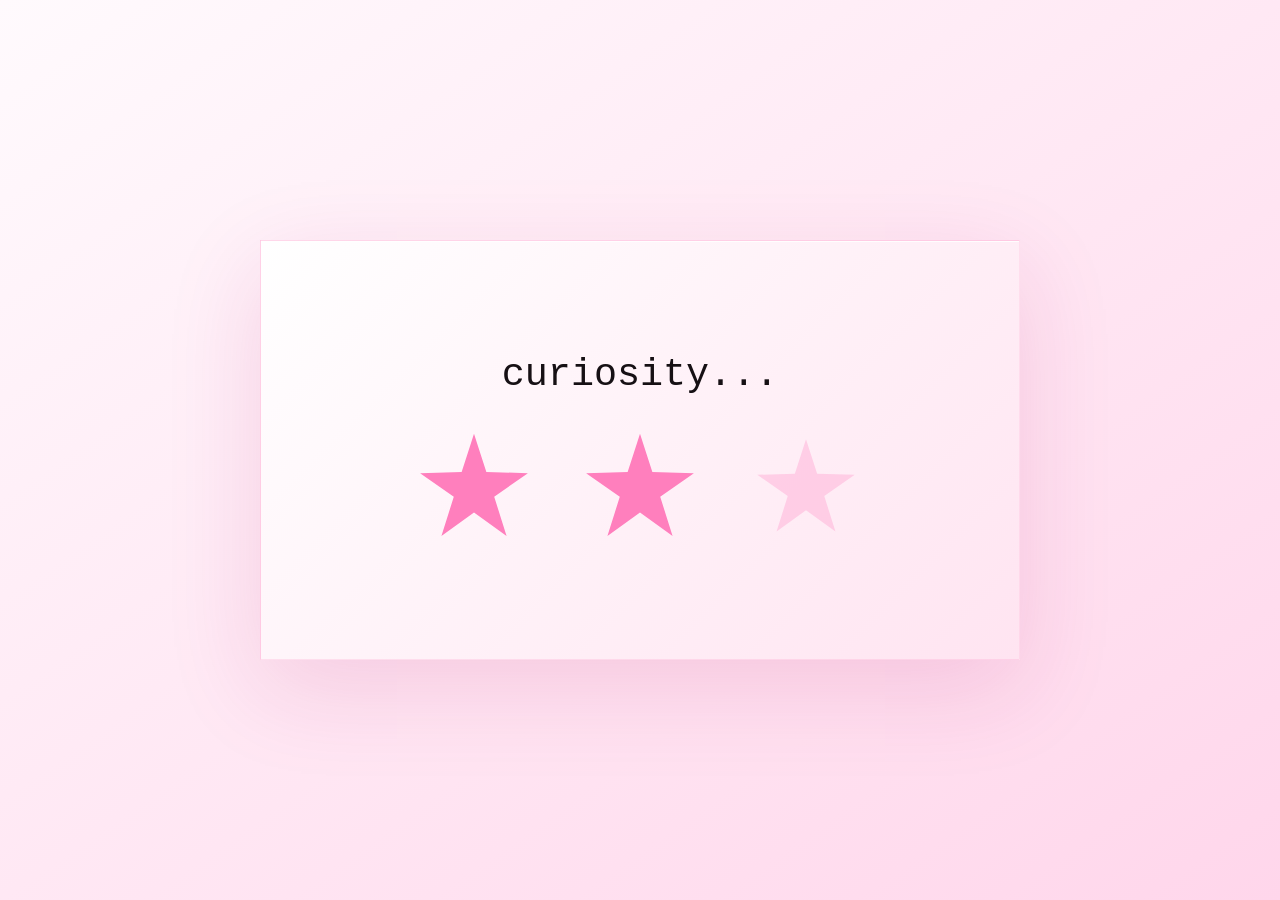
<file: index.html>
<!doctype html>
<html lang="ja">
  <head>
    <meta charset="UTF-8" />
    <meta name="viewport" content="width=device-width, initial-scale=1.0" />
    <title>portfolio</title>
    <link rel="icon" type="image/png" href="assets/aboutme.png" />
    <link rel="apple-touch-icon" href="assets/aboutme.png" />
    <link rel="preconnect" href="https://fonts.googleapis.com" />
    <link rel="preconnect" href="https://fonts.gstatic.com" crossorigin />
    <link
      href="https://fonts.googleapis.com/css2?family=DotGothic16&display=swap"
      rel="stylesheet"
    />
    <link rel="stylesheet" href="css/style.css" />
  </head>
  <body>
    <!-- ============ LOADER ============ -->
    <section class="loader-screen" data-loader>
      <div class="loader-panel">
        <p class="loader-word" data-loader-word>impulse...</p>
        <div class="loader-stars" aria-hidden="true">
          <span class="loader-star is-active"></span>
          <span class="loader-star"></span>
          <span class="loader-star"></span>
        </div>
      </div>
    </section>

    <!-- ============ OS SHELL ============ -->
    <main class="os" data-os aria-live="polite">
      <div class="os-label" data-os-label>Home</div>

      <div class="stage">
        <!-- ============ DESKTOP (背景・常に表示) ============ -->
        <div class="desktop">
          <button class="desktop-icon" data-open="about">
            <img class="glyph" src="assets/aboutme.png" alt="あばうとみー" />
            <span>あばうとみー</span>
          </button>
          <button class="desktop-icon" data-open="works">
            <img class="glyph" src="assets/works.png" alt="わーくす" />
            <span>わーくす</span>
          </button>
          <button class="desktop-icon" data-open="books">
            <img class="glyph" src="assets/books.png" alt="すきなほん" />
            <span>すきなほん</span>
          </button>
          <button class="desktop-icon" data-open="music">
            <img class="glyph" src="assets/music.png" alt="すきなおんがく" />
            <span>すきなおんがく</span>
          </button>
          <button class="desktop-icon" data-open="contact">
            <img class="glyph" src="assets/contact.png" alt="こんたくと" />
            <span>こんたくと</span>
          </button>
        </div>

        <!-- ============ WINDOW (浮かぶ・ホームでは非表示) ============ -->
        <div class="window is-hidden" data-window>
          <div class="titlebar">
            <button class="back-btn" data-back aria-label="ホームに戻る">←</button>
            <div class="win-controls">
              <button class="ctrl-min" data-home title="最小化">—</button>
              <button
                class="ctrl-max"
                data-max
                title="ウィンドウ表示／最大化"
                aria-label="ウィンドウ表示／最大化"
              >
                <svg
                  class="icon-nested"
                  viewBox="0 0 16 16"
                  fill="none"
                  stroke="currentColor"
                  stroke-width="1.4"
                  aria-hidden="true"
                >
                  <rect x="2.5" y="2.5" width="11" height="11" />
                </svg>
              </button>
              <button class="ctrl-close" data-home title="閉じる">✕</button>
            </div>
          </div>

          <div class="win-body">
            <!-- ABOUT -->
          <section class="view" data-view="about">
            <h1 class="page-title">あばうとみー</h1>
            <div class="about-text">
              <p>神山まるごと高専3期生（現在2年生）の嵯峨幸子です。</p>
              <p>
                最近すきだった漫画はガールズ・アット・ジ・エッジっていう小説のコミカライズです。
              </p>
              <p>2009年12月21日生まれです。</p>
              <p>
                映画を人生で3本くらいしかみた事ないことがなかなかに大きい恥だと認識しています。
              </p>
              <p>一番すきだった映画はスーサイドファミリーです。</p>
              <p>
                最も古い記憶は母親にもらったお菓子を蟻にあげて（反応を見てみたかったので）怒られたことです。
              </p>
              <p>去年の秋くらいからのマイブームが絵を描くことです。</p>
              <p>
                おおきくなったらエベレストを踏み潰して世界で二番目に高い山に脚光を浴びさせてあげたいです。
              </p>
              <p>モノづくり派かコトおこし派かでいうとモノづくり派です。</p>
            </div>
          </section>

          <!-- WORKS -->
          <section class="view" data-view="works">
            <h1 class="page-title">わーくす</h1>
            <div class="works-grid" data-works></div>
            <div class="works-link">
              <a
                href="https://github.com/sachi-saiwai"
                target="_blank"
                rel="noopener"
                >→ github.com/sachi-saiwai でもっと見る</a
              >
            </div>
          </section>

          <!-- MED DAD -->
          <section class="view" data-view="med-dad" aria-labelledby="med-dad-title">
            <h1 class="page-title" id="med-dad-title" tabindex="-1">資格更新ノート</h1>
            <p class="work-detail-subtitle">専門医資格の管理アプリ</p>
            <div class="work-detail-layout">
              <div class="work-detail-preview">
                <a href="https://med-dad.vercel.app/" target="_blank" rel="noopener noreferrer" aria-label="資格更新ノートを新しいタブで開く">
                  <img src="assets/med-dad.jpg" alt="資格更新ノートの画面。保有資格と取得単位、参加証の登録状況を一覧で表示。" width="1170" height="2374" />
                </a>
              </div>
              <div class="work-detail-text">
              <section>
                <h2>取り組んだテーマ</h2>
                <p>twogatedevcamp2026に個人参加して、<strong>あなたが深く知る一人の、困りごとを解く</strong>というテーマのもとに外科医である父の困りごと、専門医資格の管理ができるwebアプリを開発しました。父にアプリ開発やデザインの知識がなく、思い描いているもののヒアリングには苦労しましたが、複数の案を作成してそこからそれがイメージに近いか選んでもらったり他の機能が欲しいなどアドバイスをもらうことで父の理想に近いものができたのではないかと考えています。</p>
              </section>
              <section>
                <h2>サービス概要</h2>
                <p>複数ありそれぞれ更新期間や更新条件が違う専門医資格をまとめて管理できるようになるアプリです。</p>
                <p>複数の資格について、更新期限・必要単位・研修実績・参加証を整理し、資格ごとの取得状況や不足している条件を確認できます。資格の有効期限、単位の算入期限、更新申請の締切をそれぞれ分けて管理できる点も特徴です。</p>
                <p>参加証の画像やPDFを取り込むと、AIが研修名・開催日・主催者・単位数などを抽出し、利用者が内容を確認して登録できます。一つの研修実績に対して複数資格への単位の割り当てを設定できるほか、今後参加する研修も登録し、取得済みの単位と取得予定の単位を分けて把握できます。</p>
                <p>更新期限が近づいた際の通知に加え、申請準備用の情報をまとめたPDFや、参加証を同梱したZIPの出力にも対応しています。スマートフォンのホーム画面に追加して利用でき、登録データのクラウド同期やバックアップ・復元も行えます。</p>
              </section>
              <section>
                <h2>使用技術</h2>
                <dl class="work-detail-tech">
<div class="work-tech-group"><dt>フロントエンド</dt><dd>Flutter、Dart<small class="work-tech-purpose">アプリの画面・操作の実装</small></dd></div>
<div class="work-tech-group"><dt>バックエンド</dt><dd>TypeScript、Node.js、Vercel Functions<small class="work-tech-purpose">データ同期や各種APIの処理</small></dd></div>
<div class="work-tech-group"><dt>データベース</dt><dd>Neon PostgreSQL<small class="work-tech-purpose">資格・研修実績・更新条件などの保存</small></dd></div>
<div class="work-tech-group"><dt>認証</dt><dd>Firebase Authentication<small class="work-tech-purpose">Googleアカウントによるログイン</small></dd></div>
<div class="work-tech-group"><dt>ファイル保存</dt><dd>Vercel Blob<small class="work-tech-purpose">参加証・公式資料・バックアップの非公開保存</small></dd></div>
<div class="work-tech-group"><dt>AI</dt><dd>OpenAI Responses API<small class="work-tech-purpose">参加証から研修名・開催日・単位などを抽出</small></dd></div>
<div class="work-tech-group"><dt>端末内OCR</dt><dd>Apple Vision（iOS）、Google ML Kit（Android）<small class="work-tech-purpose">画像・PDFの文字認識</small></dd></div>
<div class="work-tech-group"><dt>通知・定期処理</dt><dd>Web Push、Vercel Cron<small class="work-tech-purpose">更新期限の通知、公式資料の定期取得</small></dd></div>
<div class="work-tech-group"><dt>PWA・ホスティング</dt><dd>Service Worker、Vercel</dd></div>
                </dl>
              </section>
              <a class="work-detail-link" href="https://med-dad.vercel.app/" target="_blank" rel="noopener noreferrer">資格更新ノートを開く ↗</a>
            </div>
            </div>
            <section class="work-detail-text work-detail-single work-award">
              <h2>追記</h2>
              <p>twogatedevcamp2026では審査員特別賞をいただきました！</p>
              <img src="assets/med-dad-award.jpg" alt="TwoGate DevCamp 2026の審査員特別賞の賞状" width="2461" height="1876" />
            </section>
          </section>

          <!-- MESSAGE WINDOW GENERATOR -->
          <section class="view" data-view="message-window-generator" aria-labelledby="message-window-generator-title">
            <h1 class="page-title generator-title" id="message-window-generator-title" tabindex="-1">メッセージウィンドウジェネレーター</h1>
            <p class="work-detail-subtitle work-detail-single">ノベルゲーム等で登場キャラクターの発言内容が記されるメッセージウィンドウのジェネレーター</p>
            <div class="work-detail-layout">
              <div class="work-detail-preview">
                <a href="https://sachi-saiwai.github.io/novelgame_gokko/" target="_blank" rel="noopener noreferrer" aria-label="メッセージウィンドウジェネレーターを新しいタブで開く">
                  <img src="assets/message-window-generator.png" alt="メッセージウィンドウジェネレーターの画面。イラストに名前とセリフを重ね、入力欄で編集できます。" width="3420" height="2130" />
                </a>
              </div>
              <div class="work-detail-text">
              <section>
                <h2>取り組んだテーマ</h2>
                <p>ノベルゲームの文化が好きで、自分の書いた絵などでノベルゲームのスクリーンショットのような雰囲気の画像を作れたら楽しいのではないかと思い立ち、可愛らしくて使いやすいメッセージウィンドウのジェネレーターをテーマに作成しました。</p>
              </section>
              <section>
                <h2>サービス概要</h2>
                <p>好きな写真やイラストに名前とセリフを重ね、ノベルゲームのワンシーンのような画像を作成できるWebアプリです。入力内容をプレビューで確認しながら編集でき、クリックで2つのセリフを切り替える演出にも対応しています。作成した場面はPNG画像として保存・共有できます。</p>
              </section>
              <section>
                <h2>使用技術</h2>
                <dl class="work-detail-tech">
                  <div class="work-tech-group"><dt>フロントエンド</dt><dd>Flutter Web、Dart<small class="work-tech-purpose">画面・操作の実装</small></dd></div>
                  <div class="work-tech-group"><dt>画像読み込み</dt><dd>file_picker<small class="work-tech-purpose">端末から写真・イラストを選択</small></dd></div>
                  <div class="work-tech-group"><dt>画像合成・書き出し</dt><dd>RepaintBoundary、dart:ui<small class="work-tech-purpose">画像とメッセージウィンドウを合成し、PNGへ変換</small></dd></div>
                  <div class="work-tech-group"><dt>フォント</dt><dd>google_fonts（DotGothic16）<small class="work-tech-purpose">ゲームらしいドット調の文字表現</small></dd></div>
                  <div class="work-tech-group"><dt>アニメーション</dt><dd>AnimationController、AnimatedBuilder<small class="work-tech-purpose">セリフ送りマークの点滅</small></dd></div>
                  <div class="work-tech-group"><dt>保存・共有</dt><dd>Web Share API、package:web、dart:js_interop<small class="work-tech-purpose">共有メニューの呼び出し、画像ダウンロード</small></dd></div>
                </dl>
              </section>
              <a class="work-detail-link" href="https://sachi-saiwai.github.io/novelgame_gokko/" target="_blank" rel="noopener noreferrer">メッセージウィンドウジェネレーターを開く ↗</a>
            </div>
            </div>
          </section>

          <!-- KASHIKA -->
          <section class="view" data-view="kashika" aria-labelledby="kashika-title">
            <h1 class="page-title" id="kashika-title" tabindex="-1">KASHIKA</h1>
            <p class="work-detail-subtitle">ARwebアプリ</p>
            <div class="work-detail-layout">
              <div class="work-detail-preview">
                <a href="https://kashika-d3cf5.web.app/" target="_blank" rel="noopener noreferrer" aria-label="KASHIKAを新しいタブで開く">
                  <img src="assets/kashika.jpg" alt="KASHIKAのAR画面。絵画にピンを立ててコメントを表示している様子。" width="1170" height="1987" />
                </a>
                <a class="work-detail-link" href="https://kashika-d3cf5.web.app/" target="_blank" rel="noopener noreferrer">KASHIKAを開く ↗</a>
              </div>
              <div class="work-detail-text">
                <section>
                  <h2>取り組んだテーマ</h2>
                  <p>去年度に学内で描いた絵や作ったデザインを展示していた時に、私自身常に在廊していたわけではなく感想などを書けるノートを置いたりもしていたのですがそれでも来場者の反応みたいな部分が想像以上にわからなかったのをなんとかできないかと思い、ARで作品にピンを立てられるようにしたら面白いのではないか？と考えついて始めました。テーマは絵画作品における参加者の視線や感情の可視化です。</p>
                </section>
                <section>
                  <h2>サービス概要</h2>
                  <p>個展会場でスマホのカメラを作品にかざすとARでピンを立ててコメントを残せる来場者参加型のWebアプリです。同意した方のみ端末内のAIで表情などを推定し、テキスト結果だけをクラウドで送信します。</p>
                </section>
                <section>
                  <h2>使用技術</h2>
                  <dl class="work-detail-tech">
                    <div class="work-tech-group"><dt>フロントエンド</dt><dd>React 19, TypeScript, Vite, React Router</dd></div>
                    <div class="work-tech-group"><dt>AR</dt><dd>MindAR, three.js</dd></div>
                    <div class="work-tech-group"><dt>バックエンド</dt><dd>Firebase</dd></div>
                    <div class="work-tech-group"><dt>Local AI</dt><dd>MediaPipe Tasks Vision</dd></div>
                  </dl>
                </section>
              </div>
            </div>
          </section>

          <!-- PORTFOLIO -->
          <section class="view" data-view="portfolio" aria-labelledby="portfolio-title">
            <h1 class="page-title" id="portfolio-title" tabindex="-1">portfolio</h1>
            <p class="work-detail-subtitle">ポートフォリオサイト</p>
            <div class="work-detail-layout">
              <div class="work-detail-preview">
                <a href="https://pgo-p5.com/" target="_blank" rel="noopener noreferrer" aria-label="portfolioを新しいタブで開く">
                  <img src="assets/portfolio.png" alt="portfolioの画面。黒い背景にピンクのくまとMy portfolioのタイトル。" width="3420" height="2214" />
                </a>
              </div>
              <div class="work-detail-text">
              <section>
                <h2>取り組んだテーマ</h2>
                <p>プログラミング頑張ろう！と思ってdartを使って0から手書きで全部書きました。簡素でお世辞にも出来がいいとは言えませんが法則性に従って文字書いて行ったらwebってできるんだ！って思えてすごく楽しかったです。</p>
              </section>
              <section>
                <h2>使用技術</h2>
                <div class="work-tech-group">Flutter 3.24, Dart 3.5, Material Design</div>
              </section>
              <a class="work-detail-link" href="https://pgo-p5.com/" target="_blank" rel="noopener noreferrer">portfolioを開く ↗<br><small>pgo-p5.com</small></a>
            </div>
            </div>
          </section>

          <!-- POCKETRECEPTION -->
          <section class="view" data-view="pocketreception" aria-labelledby="pocketreception-title">
            <h1 class="page-title pocket-title" id="pocketreception-title" tabindex="-1">PocketReception</h1>
            <p class="work-detail-subtitle work-detail-single">図書館の蔵書管理とスマートフォンによる貸出・返却手続きを支援するwebアプリ。</p>
            <div class="work-detail-text work-detail-single">
              <section>
                <h2>取り組んだテーマ</h2>
                <p>友人と参加したハッカソンで、司書業務の効率化をテーマにwebアプリを開発しました。司書の確認を前提として業務内容の中でも大きな割合を占めている貸出・返却を図書館利用者に担ってもらうという形での業務効率化webアプリを目指しました。</p>
              </section>
              <section>
                <h2>サービス概要</h2>
                <p>図書館の貸出・返却手続きをスマートフォンで行える蔵書管理アプリです。利用者は本のバーコードを読み取って貸出手続きを行い、返却時には本の表紙・裏表紙・棚に戻した位置を撮影して申請します。管理者は写真から本の状態や収納場所を確認し、返却を承認できます。ISBNからの書籍情報の自動取得や貸出状況の管理にも対応し、利用者の手続きと図書館の運営業務を支援します。</p>
              </section>
              <section>
                <h2>使用技術</h2>
                <dl class="work-detail-tech">
                    <div class="work-tech-group"><dt>フロントエンド</dt><dd>Flutter、Dart</dd></div>
                    <div class="work-tech-group"><dt>状態管理・画面遷移</dt><dd>Provider、go_router</dd></div>
                    <div class="work-tech-group"><dt>バックエンド</dt><dd>Supabase（PostgreSQL・Auth・Storage）</dd></div>
                    <div class="work-tech-group"><dt>バーコード読み取り</dt><dd>mobile_scanner</dd></div>
                    <div class="work-tech-group"><dt>撮影・画像処理</dt><dd>camera、image</dd></div>
                    <div class="work-tech-group"><dt>外部API</dt><dd>Google Books API</dd></div>
                </dl>
              </section>
              <a class="work-detail-link" href="https://github.com/t0rixs/PocketReception" target="_blank" rel="noopener noreferrer">GitHubでPocketReceptionを見る ↗</a>
            </div>
          </section>

          <!-- MUSIC -->
          <section class="view" data-view="music">
            <h1 class="page-title">すきなおんがく</h1>
            <div class="tag-list" data-music></div>
            <p class="page-foot">指しんどくなってきたのでやめます　まだまだあります</p>
          </section>

          <!-- BOOKS -->
          <section class="view" data-view="books">
            <h1 class="page-title">
              すきなほん <small>(シリーズは一巻のみ記載)</small>
            </h1>
            <div class="tag-list" data-books></div>
            <p class="page-foot">
              読んで忘れてるやつとか書けてないやつとか多分もうちょいあります　おすすめ教えて欲しいです
            </p>
          </section>

          <!-- CONTACT -->
          <section class="view" data-view="contact">
            <h1 class="page-title">こんたくと</h1>
            <form
              class="contact-form"
              action="https://formsubmit.co/kmc2519@kamiyama.ac.jp"
              method="POST"
              data-contact-form
            >
              <input type="hidden" name="_subject" value="ポートフォリオからのお問い合わせ" />
              <input type="hidden" name="_captcha" value="false" />
              <input type="hidden" name="_template" value="table" />
              <input type="text" name="_honey" style="display: none" />

              <label class="field">
                <span>おなまえ</span>
                <input type="text" name="name" placeholder="お名前を入力" required />
              </label>

              <label class="field">
                <span>めーる</span>
                <input
                  type="email"
                  name="email"
                  placeholder="返信先メールアドレス"
                  required
                />
              </label>

              <label class="field">
                <span>ごようけん</span>
                <input
                  type="text"
                  name="subject"
                  placeholder="お問い合わせの要件を入力"
                  required
                />
              </label>

              <label class="field">
                <span>めっせーじ</span>
                <textarea
                  name="message"
                  rows="5"
                  placeholder="お問い合わせ内容を入力"
                  required
                ></textarea>
              </label>

              <button type="submit" class="send-btn">そうしん</button>
              <p class="form-status" data-form-status aria-live="polite"></p>
            </form>
          </section>
          </div>
        </div>
      </div>

      <!-- ============ TASKBAR (Dock) ============ -->
      <nav class="taskbar" aria-label="ひらいているアプリ">
        <div class="taskbar-inner">
          <button class="task-icon" data-open="about" title="あばうとみー">
            <img src="assets/aboutme.png" alt="あばうとみー" />
          </button>
          <button class="task-icon" data-open="works" title="わーくす">
            <img src="assets/works.png" alt="わーくす" />
          </button>
          <button class="task-icon" data-open="books" title="すきなほん">
            <img src="assets/books.png" alt="すきなほん" />
          </button>
          <button class="task-icon" data-open="music" title="すきなおんがく">
            <img src="assets/music.png" alt="すきなおんがく" />
          </button>
          <button class="task-icon" data-open="contact" title="こんたくと">
            <img src="assets/contact.png" alt="こんたくと" />
          </button>
        </div>
      </nav>
    </main>

    <script src="js/data.js"></script>
    <script src="js/main.js"></script>
  </body>
</html>
</file>
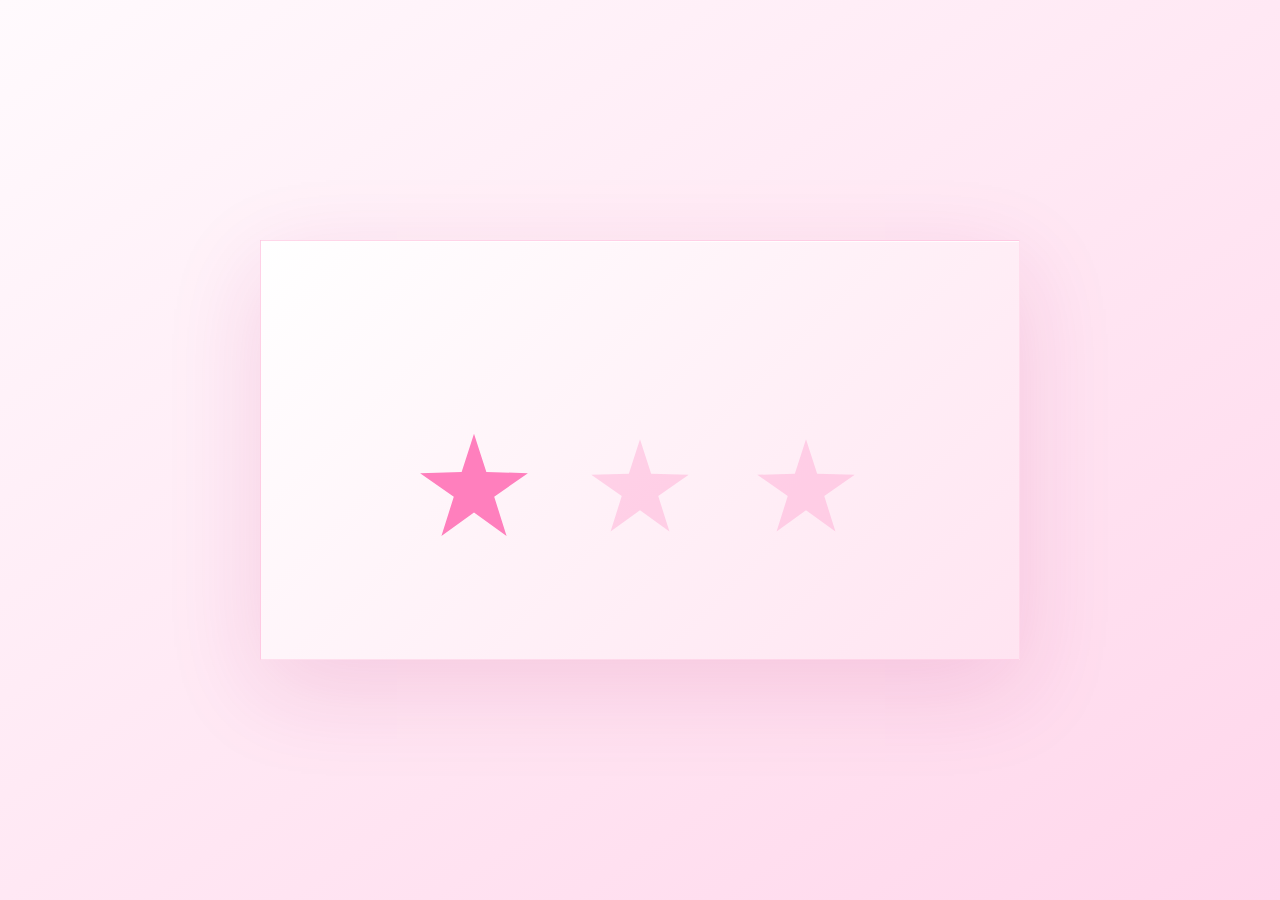
<file: about/index.html>
<!doctype html>
<html lang="ja">
  <head>
    <base href="../" />
    <meta charset="UTF-8" />
    <meta name="viewport" content="width=device-width, initial-scale=1.0" />
    <title>portfolio</title>
    <link rel="icon" type="image/png" href="assets/aboutme.png" />
    <link rel="apple-touch-icon" href="assets/aboutme.png" />
    <link rel="preconnect" href="https://fonts.googleapis.com" />
    <link rel="preconnect" href="https://fonts.gstatic.com" crossorigin />
    <link
      href="https://fonts.googleapis.com/css2?family=DotGothic16&display=swap"
      rel="stylesheet"
    />
    <link rel="stylesheet" href="css/style.css" />
  </head>
  <body>
    <!-- ============ LOADER ============ -->
    <section class="loader-screen" data-loader>
      <div class="loader-panel">
        <p class="loader-word" data-loader-word>impulse...</p>
        <div class="loader-stars" aria-hidden="true">
          <span class="loader-star is-active"></span>
          <span class="loader-star"></span>
          <span class="loader-star"></span>
        </div>
      </div>
    </section>

    <!-- ============ OS SHELL ============ -->
    <main class="os" data-os aria-live="polite">
      <div class="os-label" data-os-label>Home</div>

      <div class="stage">
        <!-- ============ DESKTOP (背景・常に表示) ============ -->
        <div class="desktop">
          <button class="desktop-icon" data-open="about">
            <img class="glyph" src="assets/aboutme.png" alt="あばうとみー" />
            <span>あばうとみー</span>
          </button>
          <button class="desktop-icon" data-open="works">
            <img class="glyph" src="assets/works.png" alt="わーくす" />
            <span>わーくす</span>
          </button>
          <button class="desktop-icon" data-open="books">
            <img class="glyph" src="assets/books.png" alt="すきなほん" />
            <span>すきなほん</span>
          </button>
          <button class="desktop-icon" data-open="music">
            <img class="glyph" src="assets/music.png" alt="すきなおんがく" />
            <span>すきなおんがく</span>
          </button>
          <button class="desktop-icon" data-open="contact">
            <img class="glyph" src="assets/contact.png" alt="こんたくと" />
            <span>こんたくと</span>
          </button>
        </div>

        <!-- ============ WINDOW (浮かぶ・ホームでは非表示) ============ -->
        <div class="window is-hidden" data-window>
          <div class="titlebar">
            <button class="back-btn" data-back aria-label="ホームに戻る">←</button>
            <div class="win-controls">
              <button class="ctrl-min" data-home title="最小化">—</button>
              <button
                class="ctrl-max"
                data-max
                title="ウィンドウ表示／最大化"
                aria-label="ウィンドウ表示／最大化"
              >
                <svg
                  class="icon-nested"
                  viewBox="0 0 16 16"
                  fill="none"
                  stroke="currentColor"
                  stroke-width="1.4"
                  aria-hidden="true"
                >
                  <rect x="2.5" y="2.5" width="11" height="11" />
                </svg>
              </button>
              <button class="ctrl-close" data-home title="閉じる">✕</button>
            </div>
          </div>

          <div class="win-body">
            <!-- ABOUT -->
          <section class="view" data-view="about">
            <h1 class="page-title">あばうとみー</h1>
            <div class="about-text">
              <p>神山まるごと高専3期生（現在2年生）の嵯峨幸子です。</p>
              <p>
                最近すきだった漫画はガールズ・アット・ジ・エッジっていう小説のコミカライズです。
              </p>
              <p>2009年12月21日生まれです。</p>
              <p>
                映画を人生で3本くらいしかみた事ないことがなかなかに大きい恥だと認識しています。
              </p>
              <p>一番すきだった映画はスーサイドファミリーです。</p>
              <p>
                最も古い記憶は母親にもらったお菓子を蟻にあげて（反応を見てみたかったので）怒られたことです。
              </p>
              <p>去年の秋くらいからのマイブームが絵を描くことです。</p>
              <p>
                おおきくなったらエベレストを踏み潰して世界で二番目に高い山に脚光を浴びさせてあげたいです。
              </p>
              <p>モノづくり派かコトおこし派かでいうとモノづくり派です。</p>
            </div>
          </section>

          <!-- WORKS -->
          <section class="view" data-view="works">
            <h1 class="page-title">わーくす</h1>
            <div class="works-grid" data-works></div>
            <div class="works-link">
              <a
                href="https://github.com/sachi-saiwai"
                target="_blank"
                rel="noopener"
                >→ github.com/sachi-saiwai でもっと見る</a
              >
            </div>
          </section>

          <!-- MED DAD -->
          <section class="view" data-view="med-dad" aria-labelledby="med-dad-title">
            <h1 class="page-title" id="med-dad-title" tabindex="-1">資格更新ノート</h1>
            <p class="work-detail-subtitle">専門医資格の管理アプリ</p>
            <div class="work-detail-layout">
              <div class="work-detail-preview">
                <a href="https://med-dad.vercel.app/" target="_blank" rel="noopener noreferrer" aria-label="資格更新ノートを新しいタブで開く">
                  <img src="assets/med-dad.jpg" alt="資格更新ノートの画面。保有資格と取得単位、参加証の登録状況を一覧で表示。" width="1170" height="2374" />
                </a>
              </div>
              <div class="work-detail-text">
              <section>
                <h2>取り組んだテーマ</h2>
                <p>twogatedevcamp2026に個人参加して、<strong>あなたが深く知る一人の、困りごとを解く</strong>というテーマのもとに外科医である父の困りごと、専門医資格の管理ができるwebアプリを開発しました。父にアプリ開発やデザインの知識がなく、思い描いているもののヒアリングには苦労しましたが、複数の案を作成してそこからそれがイメージに近いか選んでもらったり他の機能が欲しいなどアドバイスをもらうことで父の理想に近いものができたのではないかと考えています。</p>
              </section>
              <section>
                <h2>サービス概要</h2>
                <p>複数ありそれぞれ更新期間や更新条件が違う専門医資格をまとめて管理できるようになるアプリです。</p>
                <p>複数の資格について、更新期限・必要単位・研修実績・参加証を整理し、資格ごとの取得状況や不足している条件を確認できます。資格の有効期限、単位の算入期限、更新申請の締切をそれぞれ分けて管理できる点も特徴です。</p>
                <p>参加証の画像やPDFを取り込むと、AIが研修名・開催日・主催者・単位数などを抽出し、利用者が内容を確認して登録できます。一つの研修実績に対して複数資格への単位の割り当てを設定できるほか、今後参加する研修も登録し、取得済みの単位と取得予定の単位を分けて把握できます。</p>
                <p>更新期限が近づいた際の通知に加え、申請準備用の情報をまとめたPDFや、参加証を同梱したZIPの出力にも対応しています。スマートフォンのホーム画面に追加して利用でき、登録データのクラウド同期やバックアップ・復元も行えます。</p>
              </section>
              <section>
                <h2>使用技術</h2>
                <dl class="work-detail-tech">
<div class="work-tech-group"><dt>フロントエンド</dt><dd>Flutter、Dart<small class="work-tech-purpose">アプリの画面・操作の実装</small></dd></div>
<div class="work-tech-group"><dt>バックエンド</dt><dd>TypeScript、Node.js、Vercel Functions<small class="work-tech-purpose">データ同期や各種APIの処理</small></dd></div>
<div class="work-tech-group"><dt>データベース</dt><dd>Neon PostgreSQL<small class="work-tech-purpose">資格・研修実績・更新条件などの保存</small></dd></div>
<div class="work-tech-group"><dt>認証</dt><dd>Firebase Authentication<small class="work-tech-purpose">Googleアカウントによるログイン</small></dd></div>
<div class="work-tech-group"><dt>ファイル保存</dt><dd>Vercel Blob<small class="work-tech-purpose">参加証・公式資料・バックアップの非公開保存</small></dd></div>
<div class="work-tech-group"><dt>AI</dt><dd>OpenAI Responses API<small class="work-tech-purpose">参加証から研修名・開催日・単位などを抽出</small></dd></div>
<div class="work-tech-group"><dt>端末内OCR</dt><dd>Apple Vision（iOS）、Google ML Kit（Android）<small class="work-tech-purpose">画像・PDFの文字認識</small></dd></div>
<div class="work-tech-group"><dt>通知・定期処理</dt><dd>Web Push、Vercel Cron<small class="work-tech-purpose">更新期限の通知、公式資料の定期取得</small></dd></div>
<div class="work-tech-group"><dt>PWA・ホスティング</dt><dd>Service Worker、Vercel</dd></div>
                </dl>
              </section>
              <a class="work-detail-link" href="https://med-dad.vercel.app/" target="_blank" rel="noopener noreferrer">資格更新ノートを開く ↗</a>
            </div>
            </div>
            <section class="work-detail-text work-detail-single work-award">
              <h2>追記</h2>
              <p>twogatedevcamp2026では審査員特別賞をいただきました！</p>
              <img src="assets/med-dad-award.jpg" alt="TwoGate DevCamp 2026の審査員特別賞の賞状" width="2461" height="1876" />
            </section>
          </section>

          <!-- MESSAGE WINDOW GENERATOR -->
          <section class="view" data-view="message-window-generator" aria-labelledby="message-window-generator-title">
            <h1 class="page-title generator-title" id="message-window-generator-title" tabindex="-1">メッセージウィンドウジェネレーター</h1>
            <p class="work-detail-subtitle work-detail-single">ノベルゲーム等で登場キャラクターの発言内容が記されるメッセージウィンドウのジェネレーター</p>
            <div class="work-detail-layout">
              <div class="work-detail-preview">
                <a href="https://sachi-saiwai.github.io/novelgame_gokko/" target="_blank" rel="noopener noreferrer" aria-label="メッセージウィンドウジェネレーターを新しいタブで開く">
                  <img src="assets/message-window-generator.png" alt="メッセージウィンドウジェネレーターの画面。イラストに名前とセリフを重ね、入力欄で編集できます。" width="3420" height="2130" />
                </a>
              </div>
              <div class="work-detail-text">
              <section>
                <h2>取り組んだテーマ</h2>
                <p>ノベルゲームの文化が好きで、自分の書いた絵などでノベルゲームのスクリーンショットのような雰囲気の画像を作れたら楽しいのではないかと思い立ち、可愛らしくて使いやすいメッセージウィンドウのジェネレーターをテーマに作成しました。</p>
              </section>
              <section>
                <h2>サービス概要</h2>
                <p>好きな写真やイラストに名前とセリフを重ね、ノベルゲームのワンシーンのような画像を作成できるWebアプリです。入力内容をプレビューで確認しながら編集でき、クリックで2つのセリフを切り替える演出にも対応しています。作成した場面はPNG画像として保存・共有できます。</p>
              </section>
              <section>
                <h2>使用技術</h2>
                <dl class="work-detail-tech">
                  <div class="work-tech-group"><dt>フロントエンド</dt><dd>Flutter Web、Dart<small class="work-tech-purpose">画面・操作の実装</small></dd></div>
                  <div class="work-tech-group"><dt>画像読み込み</dt><dd>file_picker<small class="work-tech-purpose">端末から写真・イラストを選択</small></dd></div>
                  <div class="work-tech-group"><dt>画像合成・書き出し</dt><dd>RepaintBoundary、dart:ui<small class="work-tech-purpose">画像とメッセージウィンドウを合成し、PNGへ変換</small></dd></div>
                  <div class="work-tech-group"><dt>フォント</dt><dd>google_fonts（DotGothic16）<small class="work-tech-purpose">ゲームらしいドット調の文字表現</small></dd></div>
                  <div class="work-tech-group"><dt>アニメーション</dt><dd>AnimationController、AnimatedBuilder<small class="work-tech-purpose">セリフ送りマークの点滅</small></dd></div>
                  <div class="work-tech-group"><dt>保存・共有</dt><dd>Web Share API、package:web、dart:js_interop<small class="work-tech-purpose">共有メニューの呼び出し、画像ダウンロード</small></dd></div>
                </dl>
              </section>
              <a class="work-detail-link" href="https://sachi-saiwai.github.io/novelgame_gokko/" target="_blank" rel="noopener noreferrer">メッセージウィンドウジェネレーターを開く ↗</a>
            </div>
            </div>
          </section>

          <!-- KASHIKA -->
          <section class="view" data-view="kashika" aria-labelledby="kashika-title">
            <h1 class="page-title" id="kashika-title" tabindex="-1">KASHIKA</h1>
            <p class="work-detail-subtitle">ARwebアプリ</p>
            <div class="work-detail-layout">
              <div class="work-detail-preview">
                <a href="https://kashika-d3cf5.web.app/" target="_blank" rel="noopener noreferrer" aria-label="KASHIKAを新しいタブで開く">
                  <img src="assets/kashika.jpg" alt="KASHIKAのAR画面。絵画にピンを立ててコメントを表示している様子。" width="1170" height="1987" />
                </a>
                <a class="work-detail-link" href="https://kashika-d3cf5.web.app/" target="_blank" rel="noopener noreferrer">KASHIKAを開く ↗</a>
              </div>
              <div class="work-detail-text">
                <section>
                  <h2>取り組んだテーマ</h2>
                  <p>去年度に学内で描いた絵や作ったデザインを展示していた時に、私自身常に在廊していたわけではなく感想などを書けるノートを置いたりもしていたのですがそれでも来場者の反応みたいな部分が想像以上にわからなかったのをなんとかできないかと思い、ARで作品にピンを立てられるようにしたら面白いのではないか？と考えついて始めました。テーマは絵画作品における参加者の視線や感情の可視化です。</p>
                </section>
                <section>
                  <h2>サービス概要</h2>
                  <p>個展会場でスマホのカメラを作品にかざすとARでピンを立ててコメントを残せる来場者参加型のWebアプリです。同意した方のみ端末内のAIで表情などを推定し、テキスト結果だけをクラウドで送信します。</p>
                </section>
                <section>
                  <h2>使用技術</h2>
                  <dl class="work-detail-tech">
                    <div class="work-tech-group"><dt>フロントエンド</dt><dd>React 19, TypeScript, Vite, React Router</dd></div>
                    <div class="work-tech-group"><dt>AR</dt><dd>MindAR, three.js</dd></div>
                    <div class="work-tech-group"><dt>バックエンド</dt><dd>Firebase</dd></div>
                    <div class="work-tech-group"><dt>Local AI</dt><dd>MediaPipe Tasks Vision</dd></div>
                  </dl>
                </section>
              </div>
            </div>
          </section>

          <!-- PORTFOLIO -->
          <section class="view" data-view="portfolio" aria-labelledby="portfolio-title">
            <h1 class="page-title" id="portfolio-title" tabindex="-1">portfolio</h1>
            <p class="work-detail-subtitle">ポートフォリオサイト</p>
            <div class="work-detail-layout">
              <div class="work-detail-preview">
                <a href="https://pgo-p5.com/" target="_blank" rel="noopener noreferrer" aria-label="portfolioを新しいタブで開く">
                  <img src="assets/portfolio.png" alt="portfolioの画面。黒い背景にピンクのくまとMy portfolioのタイトル。" width="3420" height="2214" />
                </a>
              </div>
              <div class="work-detail-text">
              <section>
                <h2>取り組んだテーマ</h2>
                <p>プログラミング頑張ろう！と思ってdartを使って0から手書きで全部書きました。簡素でお世辞にも出来がいいとは言えませんが法則性に従って文字書いて行ったらwebってできるんだ！って思えてすごく楽しかったです。</p>
              </section>
              <section>
                <h2>使用技術</h2>
                <div class="work-tech-group">Flutter 3.24, Dart 3.5, Material Design</div>
              </section>
              <a class="work-detail-link" href="https://pgo-p5.com/" target="_blank" rel="noopener noreferrer">portfolioを開く ↗<br><small>pgo-p5.com</small></a>
            </div>
            </div>
          </section>

          <!-- POCKETRECEPTION -->
          <section class="view" data-view="pocketreception" aria-labelledby="pocketreception-title">
            <h1 class="page-title pocket-title" id="pocketreception-title" tabindex="-1">PocketReception</h1>
            <p class="work-detail-subtitle work-detail-single">図書館の蔵書管理とスマートフォンによる貸出・返却手続きを支援するwebアプリ。</p>
            <div class="work-detail-text work-detail-single">
              <section>
                <h2>取り組んだテーマ</h2>
                <p>友人と参加したハッカソンで、司書業務の効率化をテーマにwebアプリを開発しました。司書の確認を前提として業務内容の中でも大きな割合を占めている貸出・返却を図書館利用者に担ってもらうという形での業務効率化webアプリを目指しました。</p>
              </section>
              <section>
                <h2>サービス概要</h2>
                <p>図書館の貸出・返却手続きをスマートフォンで行える蔵書管理アプリです。利用者は本のバーコードを読み取って貸出手続きを行い、返却時には本の表紙・裏表紙・棚に戻した位置を撮影して申請します。管理者は写真から本の状態や収納場所を確認し、返却を承認できます。ISBNからの書籍情報の自動取得や貸出状況の管理にも対応し、利用者の手続きと図書館の運営業務を支援します。</p>
              </section>
              <section>
                <h2>使用技術</h2>
                <dl class="work-detail-tech">
                    <div class="work-tech-group"><dt>フロントエンド</dt><dd>Flutter、Dart</dd></div>
                    <div class="work-tech-group"><dt>状態管理・画面遷移</dt><dd>Provider、go_router</dd></div>
                    <div class="work-tech-group"><dt>バックエンド</dt><dd>Supabase（PostgreSQL・Auth・Storage）</dd></div>
                    <div class="work-tech-group"><dt>バーコード読み取り</dt><dd>mobile_scanner</dd></div>
                    <div class="work-tech-group"><dt>撮影・画像処理</dt><dd>camera、image</dd></div>
                    <div class="work-tech-group"><dt>外部API</dt><dd>Google Books API</dd></div>
                </dl>
              </section>
              <a class="work-detail-link" href="https://github.com/t0rixs/PocketReception" target="_blank" rel="noopener noreferrer">GitHubでPocketReceptionを見る ↗</a>
            </div>
          </section>

          <!-- MUSIC -->
          <section class="view" data-view="music">
            <h1 class="page-title">すきなおんがく</h1>
            <div class="tag-list" data-music></div>
            <p class="page-foot">指しんどくなってきたのでやめます　まだまだあります</p>
          </section>

          <!-- BOOKS -->
          <section class="view" data-view="books">
            <h1 class="page-title">
              すきなほん <small>(シリーズは一巻のみ記載)</small>
            </h1>
            <div class="tag-list" data-books></div>
            <p class="page-foot">
              読んで忘れてるやつとか書けてないやつとか多分もうちょいあります　おすすめ教えて欲しいです
            </p>
          </section>

          <!-- CONTACT -->
          <section class="view" data-view="contact">
            <h1 class="page-title">こんたくと</h1>
            <form
              class="contact-form"
              action="https://formsubmit.co/kmc2519@kamiyama.ac.jp"
              method="POST"
              data-contact-form
            >
              <input type="hidden" name="_subject" value="ポートフォリオからのお問い合わせ" />
              <input type="hidden" name="_captcha" value="false" />
              <input type="hidden" name="_template" value="table" />
              <input type="text" name="_honey" style="display: none" />

              <label class="field">
                <span>おなまえ</span>
                <input type="text" name="name" placeholder="お名前を入力" required />
              </label>

              <label class="field">
                <span>めーる</span>
                <input
                  type="email"
                  name="email"
                  placeholder="返信先メールアドレス"
                  required
                />
              </label>

              <label class="field">
                <span>ごようけん</span>
                <input
                  type="text"
                  name="subject"
                  placeholder="お問い合わせの要件を入力"
                  required
                />
              </label>

              <label class="field">
                <span>めっせーじ</span>
                <textarea
                  name="message"
                  rows="5"
                  placeholder="お問い合わせ内容を入力"
                  required
                ></textarea>
              </label>

              <button type="submit" class="send-btn">そうしん</button>
              <p class="form-status" data-form-status aria-live="polite"></p>
            </form>
          </section>
          </div>
        </div>
      </div>

      <!-- ============ TASKBAR (Dock) ============ -->
      <nav class="taskbar" aria-label="ひらいているアプリ">
        <div class="taskbar-inner">
          <button class="task-icon" data-open="about" title="あばうとみー">
            <img src="assets/aboutme.png" alt="あばうとみー" />
          </button>
          <button class="task-icon" data-open="works" title="わーくす">
            <img src="assets/works.png" alt="わーくす" />
          </button>
          <button class="task-icon" data-open="books" title="すきなほん">
            <img src="assets/books.png" alt="すきなほん" />
          </button>
          <button class="task-icon" data-open="music" title="すきなおんがく">
            <img src="assets/music.png" alt="すきなおんがく" />
          </button>
          <button class="task-icon" data-open="contact" title="こんたくと">
            <img src="assets/contact.png" alt="こんたくと" />
          </button>
        </div>
      </nav>
    </main>

    <script src="js/data.js"></script>
    <script src="js/main.js"></script>
  </body>
</html>
</file>
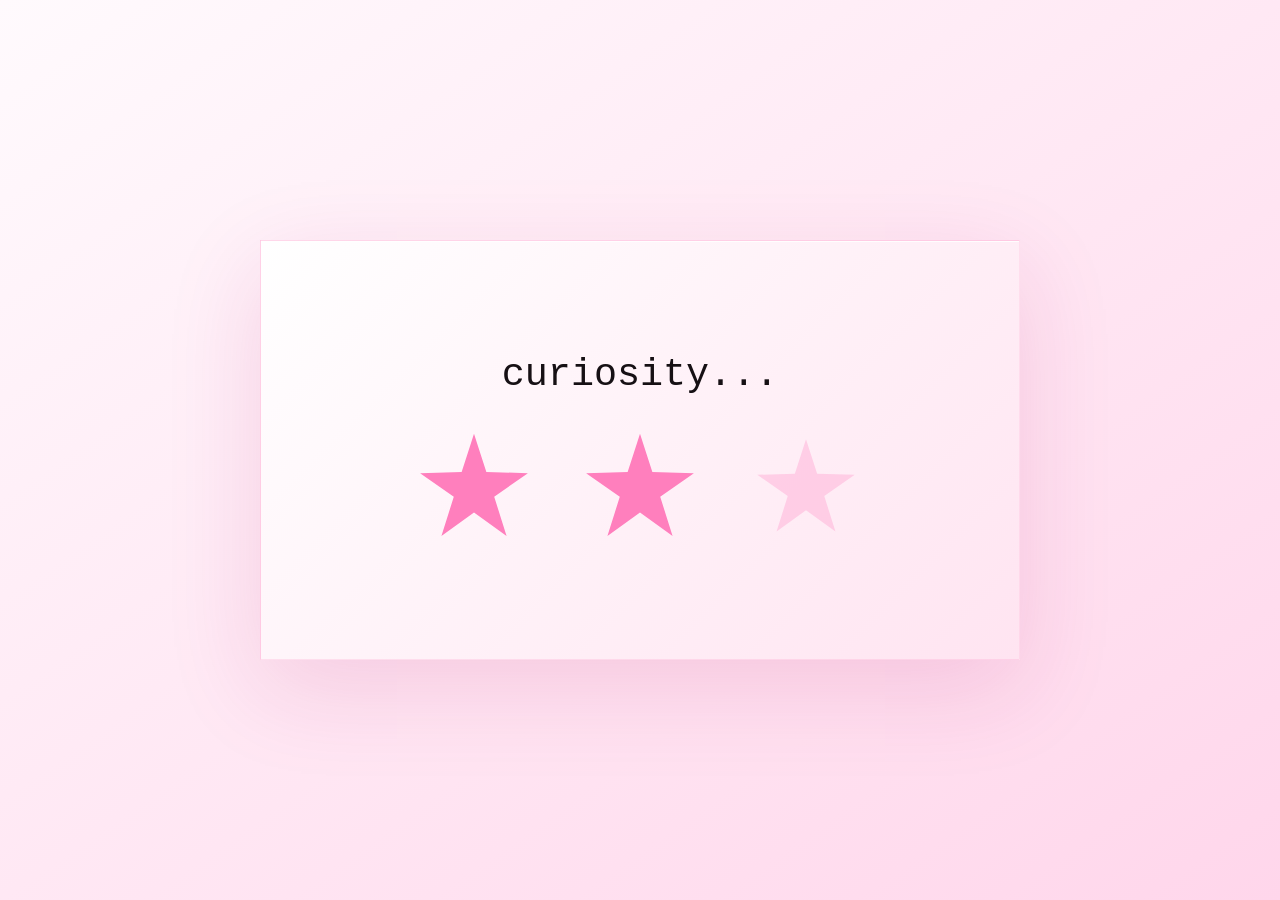
<file: works/kashika/index.html>
<!doctype html>
<html lang="ja">
  <head>
    <base href="../../" />
    <meta charset="UTF-8" />
    <meta name="viewport" content="width=device-width, initial-scale=1.0" />
    <title>portfolio</title>
    <link rel="icon" type="image/png" href="assets/aboutme.png" />
    <link rel="apple-touch-icon" href="assets/aboutme.png" />
    <link rel="preconnect" href="https://fonts.googleapis.com" />
    <link rel="preconnect" href="https://fonts.gstatic.com" crossorigin />
    <link
      href="https://fonts.googleapis.com/css2?family=DotGothic16&display=swap"
      rel="stylesheet"
    />
    <link rel="stylesheet" href="css/style.css" />
  </head>
  <body>
    <!-- ============ LOADER ============ -->
    <section class="loader-screen" data-loader>
      <div class="loader-panel">
        <p class="loader-word" data-loader-word>impulse...</p>
        <div class="loader-stars" aria-hidden="true">
          <span class="loader-star is-active"></span>
          <span class="loader-star"></span>
          <span class="loader-star"></span>
        </div>
      </div>
    </section>

    <!-- ============ OS SHELL ============ -->
    <main class="os" data-os aria-live="polite">
      <div class="os-label" data-os-label>Home</div>

      <div class="stage">
        <!-- ============ DESKTOP (背景・常に表示) ============ -->
        <div class="desktop">
          <button class="desktop-icon" data-open="about">
            <img class="glyph" src="assets/aboutme.png" alt="あばうとみー" />
            <span>あばうとみー</span>
          </button>
          <button class="desktop-icon" data-open="works">
            <img class="glyph" src="assets/works.png" alt="わーくす" />
            <span>わーくす</span>
          </button>
          <button class="desktop-icon" data-open="books">
            <img class="glyph" src="assets/books.png" alt="すきなほん" />
            <span>すきなほん</span>
          </button>
          <button class="desktop-icon" data-open="music">
            <img class="glyph" src="assets/music.png" alt="すきなおんがく" />
            <span>すきなおんがく</span>
          </button>
          <button class="desktop-icon" data-open="contact">
            <img class="glyph" src="assets/contact.png" alt="こんたくと" />
            <span>こんたくと</span>
          </button>
        </div>

        <!-- ============ WINDOW (浮かぶ・ホームでは非表示) ============ -->
        <div class="window is-hidden" data-window>
          <div class="titlebar">
            <button class="back-btn" data-back aria-label="ホームに戻る">←</button>
            <div class="win-controls">
              <button class="ctrl-min" data-home title="最小化">—</button>
              <button
                class="ctrl-max"
                data-max
                title="ウィンドウ表示／最大化"
                aria-label="ウィンドウ表示／最大化"
              >
                <svg
                  class="icon-nested"
                  viewBox="0 0 16 16"
                  fill="none"
                  stroke="currentColor"
                  stroke-width="1.4"
                  aria-hidden="true"
                >
                  <rect x="2.5" y="2.5" width="11" height="11" />
                </svg>
              </button>
              <button class="ctrl-close" data-home title="閉じる">✕</button>
            </div>
          </div>

          <div class="win-body">
            <!-- ABOUT -->
          <section class="view" data-view="about">
            <h1 class="page-title">あばうとみー</h1>
            <div class="about-text">
              <p>神山まるごと高専3期生（現在2年生）の嵯峨幸子です。</p>
              <p>
                最近すきだった漫画はガールズ・アット・ジ・エッジっていう小説のコミカライズです。
              </p>
              <p>2009年12月21日生まれです。</p>
              <p>
                映画を人生で3本くらいしかみた事ないことがなかなかに大きい恥だと認識しています。
              </p>
              <p>一番すきだった映画はスーサイドファミリーです。</p>
              <p>
                最も古い記憶は母親にもらったお菓子を蟻にあげて（反応を見てみたかったので）怒られたことです。
              </p>
              <p>去年の秋くらいからのマイブームが絵を描くことです。</p>
              <p>
                おおきくなったらエベレストを踏み潰して世界で二番目に高い山に脚光を浴びさせてあげたいです。
              </p>
              <p>モノづくり派かコトおこし派かでいうとモノづくり派です。</p>
            </div>
          </section>

          <!-- WORKS -->
          <section class="view" data-view="works">
            <h1 class="page-title">わーくす</h1>
            <div class="works-grid" data-works></div>
            <div class="works-link">
              <a
                href="https://github.com/sachi-saiwai"
                target="_blank"
                rel="noopener"
                >→ github.com/sachi-saiwai でもっと見る</a
              >
            </div>
          </section>

          <!-- MED DAD -->
          <section class="view" data-view="med-dad" aria-labelledby="med-dad-title">
            <h1 class="page-title" id="med-dad-title" tabindex="-1">資格更新ノート</h1>
            <p class="work-detail-subtitle">専門医資格の管理アプリ</p>
            <div class="work-detail-layout">
              <div class="work-detail-preview">
                <a href="https://med-dad.vercel.app/" target="_blank" rel="noopener noreferrer" aria-label="資格更新ノートを新しいタブで開く">
                  <img src="assets/med-dad.jpg" alt="資格更新ノートの画面。保有資格と取得単位、参加証の登録状況を一覧で表示。" width="1170" height="2374" />
                </a>
              </div>
              <div class="work-detail-text">
              <section>
                <h2>取り組んだテーマ</h2>
                <p>twogatedevcamp2026に個人参加して、<strong>あなたが深く知る一人の、困りごとを解く</strong>というテーマのもとに外科医である父の困りごと、専門医資格の管理ができるwebアプリを開発しました。父にアプリ開発やデザインの知識がなく、思い描いているもののヒアリングには苦労しましたが、複数の案を作成してそこからそれがイメージに近いか選んでもらったり他の機能が欲しいなどアドバイスをもらうことで父の理想に近いものができたのではないかと考えています。</p>
              </section>
              <section>
                <h2>サービス概要</h2>
                <p>複数ありそれぞれ更新期間や更新条件が違う専門医資格をまとめて管理できるようになるアプリです。</p>
                <p>複数の資格について、更新期限・必要単位・研修実績・参加証を整理し、資格ごとの取得状況や不足している条件を確認できます。資格の有効期限、単位の算入期限、更新申請の締切をそれぞれ分けて管理できる点も特徴です。</p>
                <p>参加証の画像やPDFを取り込むと、AIが研修名・開催日・主催者・単位数などを抽出し、利用者が内容を確認して登録できます。一つの研修実績に対して複数資格への単位の割り当てを設定できるほか、今後参加する研修も登録し、取得済みの単位と取得予定の単位を分けて把握できます。</p>
                <p>更新期限が近づいた際の通知に加え、申請準備用の情報をまとめたPDFや、参加証を同梱したZIPの出力にも対応しています。スマートフォンのホーム画面に追加して利用でき、登録データのクラウド同期やバックアップ・復元も行えます。</p>
              </section>
              <section>
                <h2>使用技術</h2>
                <dl class="work-detail-tech">
<div class="work-tech-group"><dt>フロントエンド</dt><dd>Flutter、Dart<small class="work-tech-purpose">アプリの画面・操作の実装</small></dd></div>
<div class="work-tech-group"><dt>バックエンド</dt><dd>TypeScript、Node.js、Vercel Functions<small class="work-tech-purpose">データ同期や各種APIの処理</small></dd></div>
<div class="work-tech-group"><dt>データベース</dt><dd>Neon PostgreSQL<small class="work-tech-purpose">資格・研修実績・更新条件などの保存</small></dd></div>
<div class="work-tech-group"><dt>認証</dt><dd>Firebase Authentication<small class="work-tech-purpose">Googleアカウントによるログイン</small></dd></div>
<div class="work-tech-group"><dt>ファイル保存</dt><dd>Vercel Blob<small class="work-tech-purpose">参加証・公式資料・バックアップの非公開保存</small></dd></div>
<div class="work-tech-group"><dt>AI</dt><dd>OpenAI Responses API<small class="work-tech-purpose">参加証から研修名・開催日・単位などを抽出</small></dd></div>
<div class="work-tech-group"><dt>端末内OCR</dt><dd>Apple Vision（iOS）、Google ML Kit（Android）<small class="work-tech-purpose">画像・PDFの文字認識</small></dd></div>
<div class="work-tech-group"><dt>通知・定期処理</dt><dd>Web Push、Vercel Cron<small class="work-tech-purpose">更新期限の通知、公式資料の定期取得</small></dd></div>
<div class="work-tech-group"><dt>PWA・ホスティング</dt><dd>Service Worker、Vercel</dd></div>
                </dl>
              </section>
              <a class="work-detail-link" href="https://med-dad.vercel.app/" target="_blank" rel="noopener noreferrer">資格更新ノートを開く ↗</a>
            </div>
            </div>
            <section class="work-detail-text work-detail-single work-award">
              <h2>追記</h2>
              <p>twogatedevcamp2026では審査員特別賞をいただきました！</p>
              <img src="assets/med-dad-award.jpg" alt="TwoGate DevCamp 2026の審査員特別賞の賞状" width="2461" height="1876" />
            </section>
          </section>

          <!-- MESSAGE WINDOW GENERATOR -->
          <section class="view" data-view="message-window-generator" aria-labelledby="message-window-generator-title">
            <h1 class="page-title generator-title" id="message-window-generator-title" tabindex="-1">メッセージウィンドウジェネレーター</h1>
            <p class="work-detail-subtitle work-detail-single">ノベルゲーム等で登場キャラクターの発言内容が記されるメッセージウィンドウのジェネレーター</p>
            <div class="work-detail-layout">
              <div class="work-detail-preview">
                <a href="https://sachi-saiwai.github.io/novelgame_gokko/" target="_blank" rel="noopener noreferrer" aria-label="メッセージウィンドウジェネレーターを新しいタブで開く">
                  <img src="assets/message-window-generator.png" alt="メッセージウィンドウジェネレーターの画面。イラストに名前とセリフを重ね、入力欄で編集できます。" width="3420" height="2130" />
                </a>
              </div>
              <div class="work-detail-text">
              <section>
                <h2>取り組んだテーマ</h2>
                <p>ノベルゲームの文化が好きで、自分の書いた絵などでノベルゲームのスクリーンショットのような雰囲気の画像を作れたら楽しいのではないかと思い立ち、可愛らしくて使いやすいメッセージウィンドウのジェネレーターをテーマに作成しました。</p>
              </section>
              <section>
                <h2>サービス概要</h2>
                <p>好きな写真やイラストに名前とセリフを重ね、ノベルゲームのワンシーンのような画像を作成できるWebアプリです。入力内容をプレビューで確認しながら編集でき、クリックで2つのセリフを切り替える演出にも対応しています。作成した場面はPNG画像として保存・共有できます。</p>
              </section>
              <section>
                <h2>使用技術</h2>
                <dl class="work-detail-tech">
                  <div class="work-tech-group"><dt>フロントエンド</dt><dd>Flutter Web、Dart<small class="work-tech-purpose">画面・操作の実装</small></dd></div>
                  <div class="work-tech-group"><dt>画像読み込み</dt><dd>file_picker<small class="work-tech-purpose">端末から写真・イラストを選択</small></dd></div>
                  <div class="work-tech-group"><dt>画像合成・書き出し</dt><dd>RepaintBoundary、dart:ui<small class="work-tech-purpose">画像とメッセージウィンドウを合成し、PNGへ変換</small></dd></div>
                  <div class="work-tech-group"><dt>フォント</dt><dd>google_fonts（DotGothic16）<small class="work-tech-purpose">ゲームらしいドット調の文字表現</small></dd></div>
                  <div class="work-tech-group"><dt>アニメーション</dt><dd>AnimationController、AnimatedBuilder<small class="work-tech-purpose">セリフ送りマークの点滅</small></dd></div>
                  <div class="work-tech-group"><dt>保存・共有</dt><dd>Web Share API、package:web、dart:js_interop<small class="work-tech-purpose">共有メニューの呼び出し、画像ダウンロード</small></dd></div>
                </dl>
              </section>
              <a class="work-detail-link" href="https://sachi-saiwai.github.io/novelgame_gokko/" target="_blank" rel="noopener noreferrer">メッセージウィンドウジェネレーターを開く ↗</a>
            </div>
            </div>
          </section>

          <!-- KASHIKA -->
          <section class="view" data-view="kashika" aria-labelledby="kashika-title">
            <h1 class="page-title" id="kashika-title" tabindex="-1">KASHIKA</h1>
            <p class="work-detail-subtitle">ARwebアプリ</p>
            <div class="work-detail-layout">
              <div class="work-detail-preview">
                <a href="https://kashika-d3cf5.web.app/" target="_blank" rel="noopener noreferrer" aria-label="KASHIKAを新しいタブで開く">
                  <img src="assets/kashika.jpg" alt="KASHIKAのAR画面。絵画にピンを立ててコメントを表示している様子。" width="1170" height="1987" />
                </a>
                <a class="work-detail-link" href="https://kashika-d3cf5.web.app/" target="_blank" rel="noopener noreferrer">KASHIKAを開く ↗</a>
              </div>
              <div class="work-detail-text">
                <section>
                  <h2>取り組んだテーマ</h2>
                  <p>去年度に学内で描いた絵や作ったデザインを展示していた時に、私自身常に在廊していたわけではなく感想などを書けるノートを置いたりもしていたのですがそれでも来場者の反応みたいな部分が想像以上にわからなかったのをなんとかできないかと思い、ARで作品にピンを立てられるようにしたら面白いのではないか？と考えついて始めました。テーマは絵画作品における参加者の視線や感情の可視化です。</p>
                </section>
                <section>
                  <h2>サービス概要</h2>
                  <p>個展会場でスマホのカメラを作品にかざすとARでピンを立ててコメントを残せる来場者参加型のWebアプリです。同意した方のみ端末内のAIで表情などを推定し、テキスト結果だけをクラウドで送信します。</p>
                </section>
                <section>
                  <h2>使用技術</h2>
                  <dl class="work-detail-tech">
                    <div class="work-tech-group"><dt>フロントエンド</dt><dd>React 19, TypeScript, Vite, React Router</dd></div>
                    <div class="work-tech-group"><dt>AR</dt><dd>MindAR, three.js</dd></div>
                    <div class="work-tech-group"><dt>バックエンド</dt><dd>Firebase</dd></div>
                    <div class="work-tech-group"><dt>Local AI</dt><dd>MediaPipe Tasks Vision</dd></div>
                  </dl>
                </section>
              </div>
            </div>
          </section>

          <!-- PORTFOLIO -->
          <section class="view" data-view="portfolio" aria-labelledby="portfolio-title">
            <h1 class="page-title" id="portfolio-title" tabindex="-1">portfolio</h1>
            <p class="work-detail-subtitle">ポートフォリオサイト</p>
            <div class="work-detail-layout">
              <div class="work-detail-preview">
                <a href="https://pgo-p5.com/" target="_blank" rel="noopener noreferrer" aria-label="portfolioを新しいタブで開く">
                  <img src="assets/portfolio.png" alt="portfolioの画面。黒い背景にピンクのくまとMy portfolioのタイトル。" width="3420" height="2214" />
                </a>
              </div>
              <div class="work-detail-text">
              <section>
                <h2>取り組んだテーマ</h2>
                <p>プログラミング頑張ろう！と思ってdartを使って0から手書きで全部書きました。簡素でお世辞にも出来がいいとは言えませんが法則性に従って文字書いて行ったらwebってできるんだ！って思えてすごく楽しかったです。</p>
              </section>
              <section>
                <h2>使用技術</h2>
                <div class="work-tech-group">Flutter 3.24, Dart 3.5, Material Design</div>
              </section>
              <a class="work-detail-link" href="https://pgo-p5.com/" target="_blank" rel="noopener noreferrer">portfolioを開く ↗<br><small>pgo-p5.com</small></a>
            </div>
            </div>
          </section>

          <!-- POCKETRECEPTION -->
          <section class="view" data-view="pocketreception" aria-labelledby="pocketreception-title">
            <h1 class="page-title pocket-title" id="pocketreception-title" tabindex="-1">PocketReception</h1>
            <p class="work-detail-subtitle work-detail-single">図書館の蔵書管理とスマートフォンによる貸出・返却手続きを支援するwebアプリ。</p>
            <div class="work-detail-text work-detail-single">
              <section>
                <h2>取り組んだテーマ</h2>
                <p>友人と参加したハッカソンで、司書業務の効率化をテーマにwebアプリを開発しました。司書の確認を前提として業務内容の中でも大きな割合を占めている貸出・返却を図書館利用者に担ってもらうという形での業務効率化webアプリを目指しました。</p>
              </section>
              <section>
                <h2>サービス概要</h2>
                <p>図書館の貸出・返却手続きをスマートフォンで行える蔵書管理アプリです。利用者は本のバーコードを読み取って貸出手続きを行い、返却時には本の表紙・裏表紙・棚に戻した位置を撮影して申請します。管理者は写真から本の状態や収納場所を確認し、返却を承認できます。ISBNからの書籍情報の自動取得や貸出状況の管理にも対応し、利用者の手続きと図書館の運営業務を支援します。</p>
              </section>
              <section>
                <h2>使用技術</h2>
                <dl class="work-detail-tech">
                    <div class="work-tech-group"><dt>フロントエンド</dt><dd>Flutter、Dart</dd></div>
                    <div class="work-tech-group"><dt>状態管理・画面遷移</dt><dd>Provider、go_router</dd></div>
                    <div class="work-tech-group"><dt>バックエンド</dt><dd>Supabase（PostgreSQL・Auth・Storage）</dd></div>
                    <div class="work-tech-group"><dt>バーコード読み取り</dt><dd>mobile_scanner</dd></div>
                    <div class="work-tech-group"><dt>撮影・画像処理</dt><dd>camera、image</dd></div>
                    <div class="work-tech-group"><dt>外部API</dt><dd>Google Books API</dd></div>
                </dl>
              </section>
              <a class="work-detail-link" href="https://github.com/t0rixs/PocketReception" target="_blank" rel="noopener noreferrer">GitHubでPocketReceptionを見る ↗</a>
            </div>
          </section>

          <!-- MUSIC -->
          <section class="view" data-view="music">
            <h1 class="page-title">すきなおんがく</h1>
            <div class="tag-list" data-music></div>
            <p class="page-foot">指しんどくなってきたのでやめます　まだまだあります</p>
          </section>

          <!-- BOOKS -->
          <section class="view" data-view="books">
            <h1 class="page-title">
              すきなほん <small>(シリーズは一巻のみ記載)</small>
            </h1>
            <div class="tag-list" data-books></div>
            <p class="page-foot">
              読んで忘れてるやつとか書けてないやつとか多分もうちょいあります　おすすめ教えて欲しいです
            </p>
          </section>

          <!-- CONTACT -->
          <section class="view" data-view="contact">
            <h1 class="page-title">こんたくと</h1>
            <form
              class="contact-form"
              action="https://formsubmit.co/kmc2519@kamiyama.ac.jp"
              method="POST"
              data-contact-form
            >
              <input type="hidden" name="_subject" value="ポートフォリオからのお問い合わせ" />
              <input type="hidden" name="_captcha" value="false" />
              <input type="hidden" name="_template" value="table" />
              <input type="text" name="_honey" style="display: none" />

              <label class="field">
                <span>おなまえ</span>
                <input type="text" name="name" placeholder="お名前を入力" required />
              </label>

              <label class="field">
                <span>めーる</span>
                <input
                  type="email"
                  name="email"
                  placeholder="返信先メールアドレス"
                  required
                />
              </label>

              <label class="field">
                <span>ごようけん</span>
                <input
                  type="text"
                  name="subject"
                  placeholder="お問い合わせの要件を入力"
                  required
                />
              </label>

              <label class="field">
                <span>めっせーじ</span>
                <textarea
                  name="message"
                  rows="5"
                  placeholder="お問い合わせ内容を入力"
                  required
                ></textarea>
              </label>

              <button type="submit" class="send-btn">そうしん</button>
              <p class="form-status" data-form-status aria-live="polite"></p>
            </form>
          </section>
          </div>
        </div>
      </div>

      <!-- ============ TASKBAR (Dock) ============ -->
      <nav class="taskbar" aria-label="ひらいているアプリ">
        <div class="taskbar-inner">
          <button class="task-icon" data-open="about" title="あばうとみー">
            <img src="assets/aboutme.png" alt="あばうとみー" />
          </button>
          <button class="task-icon" data-open="works" title="わーくす">
            <img src="assets/works.png" alt="わーくす" />
          </button>
          <button class="task-icon" data-open="books" title="すきなほん">
            <img src="assets/books.png" alt="すきなほん" />
          </button>
          <button class="task-icon" data-open="music" title="すきなおんがく">
            <img src="assets/music.png" alt="すきなおんがく" />
          </button>
          <button class="task-icon" data-open="contact" title="こんたくと">
            <img src="assets/contact.png" alt="こんたくと" />
          </button>
        </div>
      </nav>
    </main>

    <script src="js/data.js"></script>
    <script src="js/main.js"></script>
  </body>
</html>
</file>
<file: css/style.css>
* {
  box-sizing: border-box;
}

html,
body {
  min-height: 100%;
}

body {
  margin: 0;
  color: #21161f;
  font-family: "DotGothic16", Inter, system-ui, -apple-system,
    BlinkMacSystemFont, "Segoe UI", sans-serif;
  overflow: hidden;
  background: #eef0f2;
}

/* ============================================================
   LOADER  (元の load 画面をそのまま維持)
   ============================================================ */
.loader-screen {
  min-height: 100vh;
  position: fixed;
  inset: 0;
  z-index: 100;
  display: grid;
  place-items: center;
  padding: 24px;
  background:
    linear-gradient(145deg, #fffafd, #ffd6eb),
    radial-gradient(circle at 50% 30%, rgba(255, 77, 162, 0.18), transparent 28rem);
  transition: opacity 600ms ease, visibility 600ms ease;
}

.loader-screen.is-done {
  opacity: 0;
  visibility: hidden;
  pointer-events: none;
}

.loader-panel {
  width: min(78vw, 760px);
  min-height: min(44vw, 420px);
  display: grid;
  place-content: center;
  gap: clamp(24px, 4vw, 42px);
  padding: clamp(28px, 6vw, 72px);
  background: linear-gradient(135deg, #ffffff, #ffe4f1);
  border: 1px solid rgba(255, 77, 162, 0.18);
  box-shadow:
    0 28px 90px rgba(187, 29, 110, 0.14),
    inset 0 1px 0 rgba(255, 255, 255, 0.9);
}

.loader-word {
  margin: 0;
  color: #161014;
  font-family: "Courier New", ui-monospace, SFMono-Regular, Menlo, Monaco,
    Consolas, monospace;
  font-size: clamp(26px, 3vw, 42px);
  line-height: 1;
  text-align: center;
  letter-spacing: 0;
  transition:
    opacity 280ms ease,
    transform 280ms ease;
}

.loader-word.is-changing {
  opacity: 0;
  transform: translateY(10px);
}

.loader-stars {
  display: flex;
  justify-content: center;
  gap: clamp(22px, 6vw, 58px);
}

.loader-star {
  width: clamp(66px, 10vw, 108px);
  aspect-ratio: 1;
  display: block;
  background: rgba(255, 124, 188, 0.28);
  clip-path: polygon(
    50% 0%, 61% 34%, 98% 35%, 68% 56%, 79% 91%,
    50% 70%, 21% 91%, 32% 56%, 2% 35%, 39% 34%
  );
  transform: scale(0.94);
  transition:
    background 360ms ease,
    filter 360ms ease,
    transform 360ms ease;
}

.loader-star.is-active {
  background: #ff7fbd;
  filter: none;
  transform: scale(1.04);
}

/* ============================================================
   OS SHELL
   ============================================================ */
.os {
  position: fixed;
  inset: 0;
  display: flex;
  flex-direction: column;
  padding: 14px 24px 24px;
  opacity: 0;
  transition: opacity 600ms ease 200ms;
  background:
    radial-gradient(circle at 18% 22%, rgba(255, 255, 255, 0.6), transparent 38%),
    radial-gradient(circle at 82% 78%, rgba(255, 138, 200, 0.4), transparent 45%),
    linear-gradient(160deg, #ffeaf6 0%, #ffd3ec 55%, #ffbfe2 100%);
}

.os.is-visible {
  opacity: 1;
}

.os-label {
  font-family: Inter, system-ui, sans-serif;
  font-size: 13px;
  color: #8a8a8a;
  padding: 2px 0 8px 2px;
  letter-spacing: 0.02em;
}

/* ステージ: デスクトップ(背景) と ウィンドウ(前面) を重ねる場所 */
.stage {
  position: relative;
  flex: 1;
  min-height: 0;
}

.window {
  position: absolute;
  inset: 0;
  display: flex;
  flex-direction: column;
  background: #ffe6f4;
  border: 1px solid rgba(255, 120, 190, 0.35);
  box-shadow: 0 18px 50px rgba(187, 29, 110, 0.16);
  overflow: hidden;
  transition: inset 320ms ease, border-radius 320ms ease,
    opacity 240ms ease, transform 240ms ease;
}

/* ホーム(閉じている)状態: ウィンドウを隠してデスクトップを見せる */
.window.is-hidden {
  opacity: 0;
  transform: scale(0.96);
  pointer-events: none;
}

/* □ を押したときの小さいウィンドウ表示(背景のデスクトップが見える) */
.os.is-windowed .window {
  inset: 6% 12%;
  border-radius: 14px;
}

.titlebar {
  flex: 0 0 auto;
  height: clamp(54px, 8vh, 78px);
  display: flex;
  align-items: center;
  padding: 0 14px;
  background: linear-gradient(180deg, #ff93d2, #ff7ec6);
  color: #fff;
}

.back-btn {
  appearance: none;
  border: 0;
  background: transparent;
  color: #fff;
  font-size: clamp(26px, 3.4vw, 40px);
  line-height: 1;
  cursor: pointer;
  padding: 6px 12px;
  opacity: 0;
  pointer-events: none;
  transition: opacity 200ms ease, transform 120ms ease;
}

.back-btn.is-shown {
  opacity: 1;
  pointer-events: auto;
}

.back-btn:hover {
  transform: translateX(-3px);
}

.win-controls {
  margin-left: auto;
  display: flex;
  gap: 10px;
}

.win-controls button {
  appearance: none;
  width: clamp(34px, 4vw, 46px);
  height: clamp(30px, 3.6vw, 40px);
  border: 0;
  border-radius: 2px;
  background: #ffd7ee;
  color: #2a2330;
  font-size: clamp(15px, 1.8vw, 20px);
  font-weight: 700;
  line-height: 1;
  cursor: pointer;
  display: grid;
  place-items: center;
  transition: background 120ms ease, transform 120ms ease;
}

.win-controls button:hover {
  background: #fff;
  transform: translateY(-1px);
}

/* □ ボタン: 入れ子の四角アイコン */
.win-controls .icon-nested {
  width: clamp(16px, 2vw, 22px);
  height: clamp(16px, 2vw, 22px);
}

.win-controls .icon-nested rect {
  fill: none;
  stroke: currentColor;
  stroke-width: 1.4;
  shape-rendering: crispEdges;
}

.win-controls .ctrl-close:hover {
  background: #ff5fae;
  color: #fff;
}

.win-body {
  flex: 1;
  min-height: 0;
  overflow-y: auto;
  padding: clamp(20px, 4vw, 48px);
  scrollbar-color: #ff8fcf #ffe6f4;
}

.win-body::-webkit-scrollbar {
  width: 12px;
}
.win-body::-webkit-scrollbar-track {
  background: #ffd7ee;
}
.win-body::-webkit-scrollbar-thumb {
  background: #ff8fcf;
  border-radius: 99px;
}

/* ---- taskbar / dock ---- */
.taskbar {
  flex: 0 0 auto;
  display: flex;
  justify-content: center;
  margin-top: 12px;
}

.taskbar-inner {
  display: flex;
  align-items: flex-end;
  gap: clamp(10px, 1.6vw, 18px);
  padding: 8px clamp(12px, 1.6vw, 18px);
  background: rgba(255, 230, 244, 0.85);
  border: 1px solid rgba(255, 120, 190, 0.4);
  border-radius: 20px;
  box-shadow: 0 10px 28px rgba(187, 29, 110, 0.18);
  backdrop-filter: blur(8px);
}

.task-icon {
  position: relative;
  appearance: none;
  border: 0;
  background: transparent;
  cursor: pointer;
  padding: 2px 4px 0;
  display: flex;
  flex-direction: column;
  align-items: center;
}

.task-icon img {
  width: clamp(34px, 4.4vw, 46px);
  height: clamp(34px, 4.4vw, 46px);
  object-fit: contain;
  image-rendering: pixelated;
  transition: transform 160ms ease;
}

.task-icon:hover img {
  transform: translateY(-8px) scale(1.15);
}

.task-icon::after {
  content: "";
  width: 5px;
  height: 5px;
  margin-top: 4px;
  border-radius: 50%;
  background: #ff5fae;
  opacity: 0;
  transform: scale(0.4);
  transition: opacity 160ms ease, transform 160ms ease;
}

.task-icon.is-open::after {
  opacity: 1;
  transform: scale(1);
}

/* ---- views ---- */
.view {
  display: none;
  animation: fade 280ms ease;
}
.view.is-active {
  display: block;
}

@keyframes fade {
  from { opacity: 0; transform: translateY(8px); }
  to { opacity: 1; transform: none; }
}

/* ---- desktop (背景・常に表示) ---- */
.desktop {
  position: absolute;
  inset: 0;
  padding: clamp(16px, 3vw, 36px);
  display: grid;
  grid-auto-flow: column;
  grid-template-rows: repeat(5, auto);
  grid-auto-columns: minmax(120px, 130px);
  justify-content: start;
  align-content: start;
  gap: 6px clamp(20px, 4vw, 48px);
}

.desktop-icon {
  appearance: none;
  border: 0;
  background: transparent;
  cursor: pointer;
  display: flex;
  flex-direction: column;
  align-items: center;
  gap: 8px;
  padding: 14px 6px;
  border-radius: 10px;
  color: #ff79c1;
  font-family: "DotGothic16", sans-serif;
  font-size: 15px;
  transition: background 140ms ease, transform 140ms ease;
}

.desktop-icon:hover {
  background: rgba(255, 143, 207, 0.18);
  transform: translateY(-2px);
}

.desktop-icon:focus-visible {
  outline: 2px dashed #ff5fae;
  outline-offset: 2px;
}

.desktop-icon .glyph {
  width: clamp(70px, 10vw, 95px);
  height: clamp(70px, 10vw, 95px);
  object-fit: contain;
  image-rendering: pixelated;
  filter: drop-shadow(2px 3px 0 rgba(255, 110, 190, 0.35));
  transition: transform 140ms ease;
}

.desktop-icon:hover .glyph {
  transform: scale(1.06);
}

/* ---- section title ---- */
.page-title {
  margin: 0 0 clamp(18px, 3vw, 34px);
  text-align: center;
  color: #ff6fbb;
  font-family: "DotGothic16", sans-serif;
  font-size: clamp(34px, 5vw, 58px);
  line-height: 1.1;
  text-shadow: 3px 3px 0 rgba(255, 175, 215, 0.55);
}

.page-title small {
  font-size: clamp(13px, 1.6vw, 18px);
  color: #ff96cf;
  text-shadow: none;
}

.page-foot {
  margin-top: clamp(20px, 4vw, 40px);
  text-align: right;
  color: #ff9ad2;
  font-size: clamp(11px, 1.4vw, 14px);
}

/* ---- about ---- */
.about-text {
  color: #ff5fae;
  font-size: clamp(15px, 1.9vw, 22px);
  line-height: 1.95;
  max-width: 980px;
  margin: 0 auto;
}
.about-text p {
  margin: 0 0 2px;
}

/* ---- contact ---- */
.contact-list {
  display: flex;
  flex-direction: column;
  align-items: center;
  gap: clamp(18px, 3vw, 30px);
  margin-top: clamp(30px, 6vw, 60px);
  list-style: none;
  padding: 0;
}
.contact-list a {
  color: #ff5fae;
  text-decoration: none;
  font-family: "Courier New", monospace;
  font-weight: 700;
  font-size: clamp(26px, 4vw, 44px);
  letter-spacing: 0.06em;
  transition: transform 140ms ease, color 140ms ease;
}
.contact-list a:hover {
  color: #ff2f93;
  transform: scale(1.08);
}

/* ---- contact form ---- */
.contact-form {
  max-width: 560px;
  margin: clamp(20px, 4vw, 44px) auto 0;
  display: flex;
  flex-direction: column;
  gap: clamp(16px, 2.4vw, 24px);
}
.field {
  display: flex;
  flex-direction: column;
  gap: 8px;
}
.field > span {
  color: #ff5fae;
  font-size: clamp(15px, 1.9vw, 20px);
}
.field input,
.field textarea {
  font-family: "Courier New", monospace;
  font-size: clamp(14px, 1.6vw, 17px);
  color: #b23c80;
  padding: 12px 14px;
  background: #fff3fa;
  border: 1px solid rgba(255, 120, 190, 0.55);
  border-radius: 6px;
  resize: vertical;
  transition: border-color 140ms ease, box-shadow 140ms ease;
}
.field input::placeholder,
.field textarea::placeholder {
  color: #ffaad6;
}
.field input:focus,
.field textarea:focus {
  outline: none;
  border-color: #ff5fae;
  box-shadow: 0 0 0 3px rgba(255, 143, 207, 0.3);
}
.send-btn {
  align-self: center;
  margin-top: 6px;
  appearance: none;
  border: 0;
  cursor: pointer;
  padding: 12px 44px;
  border-radius: 99px;
  background: linear-gradient(180deg, #ff93d2, #ff5fae);
  color: #fff;
  font-family: "DotGothic16", sans-serif;
  font-size: clamp(18px, 2.2vw, 24px);
  letter-spacing: 0.08em;
  box-shadow: 0 8px 20px rgba(255, 95, 174, 0.35);
  transition: transform 140ms ease, box-shadow 140ms ease, opacity 140ms ease;
}
.send-btn:hover {
  transform: translateY(-2px);
  box-shadow: 0 12px 26px rgba(255, 95, 174, 0.45);
}
.send-btn:disabled {
  opacity: 0.6;
  cursor: default;
  transform: none;
}
.form-status {
  text-align: center;
  min-height: 1.4em;
  color: #ff5fae;
  font-size: clamp(14px, 1.7vw, 18px);
}
.form-status.is-error {
  color: #e0337b;
}

/* ---- lists (music / books) ---- */
.tag-list {
  display: flex;
  flex-wrap: wrap;
  justify-content: center;
  gap: 6px 12px;
  max-width: 1100px;
  margin: 0 auto;
  color: #ff62b3;
  font-size: clamp(12px, 1.45vw, 16px);
  line-height: 1.7;
}
.tag-list .sep {
  color: #ffb1da;
}

/* ---- works ---- */
.works-grid {
  display: grid;
  grid-template-columns: repeat(auto-fill, minmax(260px, 1fr));
  gap: clamp(16px, 2.4vw, 26px);
  max-width: 1080px;
  margin: 0 auto;
}
.work-card {
  display: flex;
  flex-direction: column;
  gap: 10px;
  padding: clamp(16px, 2.4vw, 24px);
  background: #fff3fa;
  border: 1px solid rgba(255, 120, 190, 0.45);
  border-radius: 10px;
  color: inherit;
  text-decoration: none;
  transition: transform 160ms ease, box-shadow 160ms ease,
    border-color 160ms ease;
}
.work-card:hover {
  transform: translateY(-4px);
  box-shadow: 0 14px 30px rgba(255, 95, 174, 0.22);
  border-color: #ff5fae;
}
.work-card h3 {
  margin: 0;
  color: #ff5fae;
  font-size: clamp(18px, 2.2vw, 23px);
  word-break: break-word;
}
.work-card p {
  margin: 0;
  color: #c9569b;
  font-size: clamp(13px, 1.6vw, 16px);
  line-height: 1.7;
  flex: 1;
}
.work-meta {
  display: flex;
  align-items: center;
  gap: 8px;
  flex-wrap: wrap;
}
.lang-badge {
  display: inline-flex;
  align-items: center;
  gap: 6px;
  padding: 3px 10px;
  border-radius: 99px;
  background: #ffd7ee;
  color: #b23c80;
  font-size: 12px;
  font-family: "Courier New", monospace;
}
.lang-dot {
  width: 9px;
  height: 9px;
  border-radius: 50%;
  background: #ff8fcf;
}
.works-link {
  text-align: center;
  margin-top: clamp(22px, 4vw, 40px);
}
.works-link a {
  color: #ff5fae;
  font-family: "Courier New", monospace;
  font-size: clamp(14px, 1.7vw, 18px);
}

@media (max-width: 720px) {
  .os {
    padding: 10px 12px 14px;
  }
  .loader-panel {
    width: min(100%, 460px);
    min-height: 360px;
  }
  .loader-stars {
    gap: 16px;
  }
}

@media (prefers-reduced-motion: reduce) {
  *,
  *::before,
  *::after {
    transition-duration: 0.01ms !important;
    animation-duration: 0.01ms !important;
    animation-iteration-count: 1 !important;
  }
}

/* ---- work detail ---- */
.work-detail-subtitle { margin: -12px 0 32px; text-align: center; color: #ff5fae; font-size: 20px; }
.work-detail-layout { display: grid; grid-template-columns: minmax(0, 1fr) minmax(0, 1fr); gap: clamp(24px, 4vw, 48px); max-width: 1100px; margin: 0 auto; align-items: start; }
.work-detail-preview img { display: block; width: 100%; height: auto; }
.work-detail-link { display: block; margin-top: 18px; color: #ff5fae; text-align: center; font-size: 18px; text-underline-offset: 5px; }
.work-detail-text { min-width: 0; color: #ff5fae; font-size: clamp(16px, 1.7vw, 21px); line-height: 1.9; overflow-wrap: anywhere; }
.work-detail-text section + section { margin-top: 28px; }
.work-detail-text h2 { margin: 0 0 14px; color: #EA2888; font-size: clamp(22px, 2vw, 27px); font-weight: 700; line-height: 1.5; }
.work-detail-text p { margin: 0; }
.work-detail-tech {
  display: grid;
  gap: 12px;
  margin: 16px 0 0;
}
.work-tech-group {
  padding: 16px 20px;
  background: #fff3fa;
  border: 1px solid rgba(255, 120, 190, 0.35);
  border-left: 3px solid #ff8fcf;
  border-radius: 6px;
}
.work-detail-tech dt {
  margin: 0 0 6px;
  color: #c9569b;
  font-size: 14px;
  font-weight: bold;
  line-height: 1.5;
}
.work-detail-tech dd {
  margin: 0;
  color: #b23c80;
  font-size: clamp(16px, 1.5vw, 19px);
  line-height: 1.75;
}
.work-card:focus-visible, .work-detail-preview a:focus-visible, .work-detail-link:focus-visible { outline: 2px dashed #ff5fae; outline-offset: 5px; }
#kashika-title:focus { outline: none; }
@media (max-width: 720px) {
  .work-detail-layout { grid-template-columns: minmax(0, 1fr); }
  .work-detail-preview { width: min(100%, 460px); margin: 0 auto; }
  .works-grid { grid-template-columns: minmax(0, 1fr); }
}

.work-detail-single { max-width: 760px; margin: 0 auto; }
#portfolio-title:focus { outline: none; }
.work-detail-single > .work-detail-link { margin-top: 32px; }

.pocket-title { font-size: clamp(26px, 5vw, 58px); overflow-wrap: anywhere; }
#pocketreception-title:focus { outline: none; }
.work-detail-subtitle.work-detail-single { margin-bottom: 32px; line-height: 1.8; }

.generator-title { max-width: 1000px; margin-left: auto; margin-right: auto; font-size: clamp(26px, 4vw, 48px); line-height: 1.5; overflow-wrap: anywhere; }
#message-window-generator-title:focus { outline: none; }
.work-tech-purpose { display: block; margin-top: 8px; color: #c9569b; font-size: 14px; line-height: 1.7; }

#med-dad-title:focus { outline: none; }
.work-detail-text p + p { margin-top: 18px; }

.work-award { margin-top: 48px; padding-top: 32px; border-top: 1px solid rgba(255, 120, 190, 0.4); }
.work-award img { display: block; width: 100%; height: auto; margin-top: 20px; }
</file>
